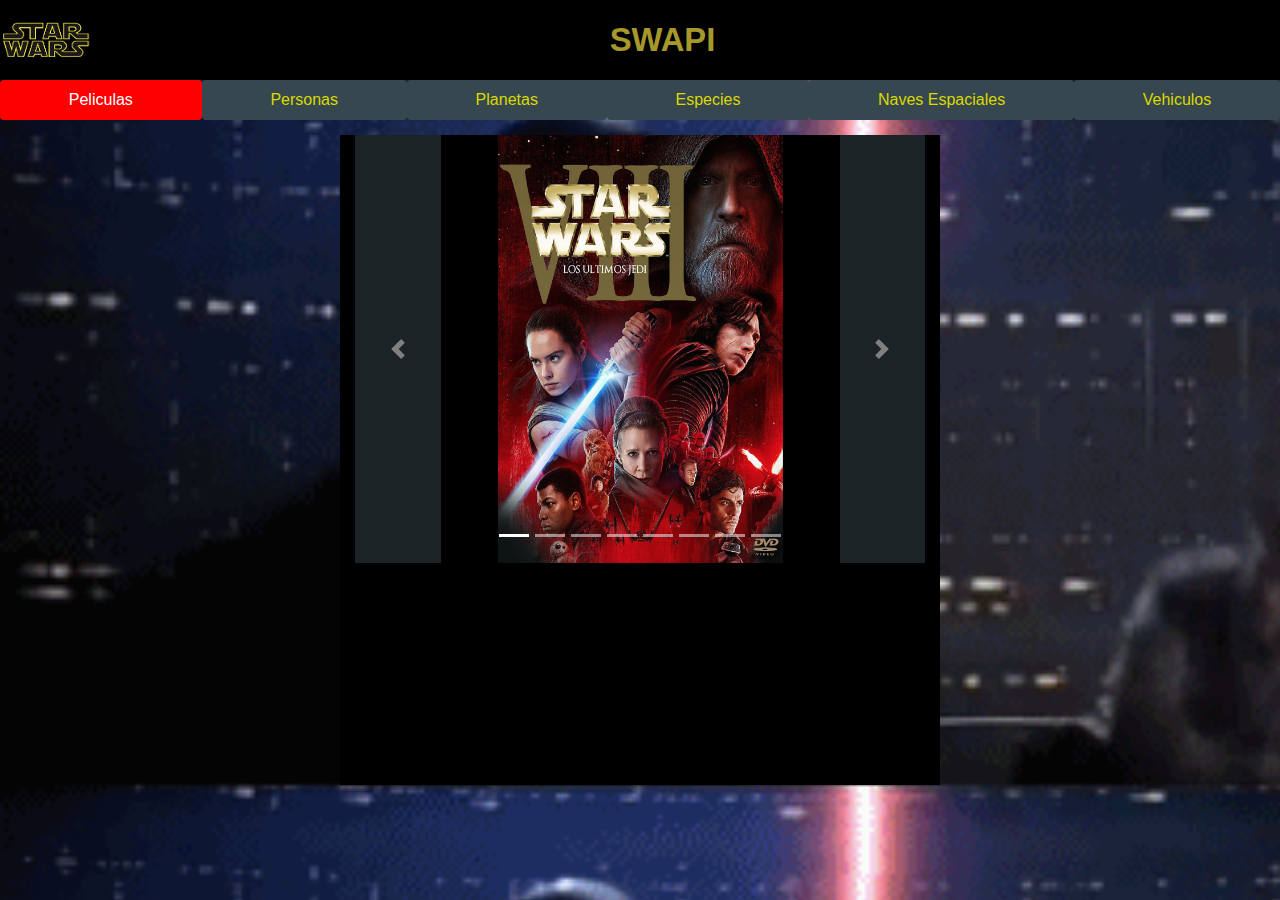
<file: index2.html>
<!DOCTYPE html>
<html lang="en">

<head>
    <meta charset="UTF-8">
    <meta name="viewport" content="width=device-width, initial-scale=1.0">
    <meta http-equiv="X-UA-Compatible" content="ie=edge">
    <link rel="stylesheet" href="https://stackpath.bootstrapcdn.com/bootstrap/4.3.1/css/bootstrap.min.css"
        integrity="sha384-ggOyR0iXCbMQv3Xipma34MD+dH/1fQ784/j6cY/iJTQUOhcWr7x9JvoRxT2MZw1T" crossorigin="anonymous">
    <link rel="stylesheet" href="css/stylewapi.css">

    <title>Proyecto API Start Wars</title>
</head>

<body>
    <!--Encabezado con logo y Titulo-->
    <div class="contenedor">
        <div class="izquierda">
            <small>
                <img src="assets/logo.png" width="90" height="80" alt="logo" />
            </small>
        </div>
        <div class="centrar">
            <p class="parrafo"><b>SWAPI</b></p>
        </div>
    </div>
    <!--Fin Encabezado-->
    <!--Navbar-->
    <nav class="nav nav-pills nav-fill red">
        <a class="nav-item nav-link active" href="#">Peliculas</a>
        <a class="nav-item nav-link" href="#">Personas</a>
        <a class="nav-item nav-link" href="planetas.html">Planetas</a>
        <a class="nav-item nav-link " href="#">Especies</a>
        <a class="nav-item nav-link " href="#">Naves Espaciales</a>
        <a class="nav-item nav-link " href="#">Vehiculos</a>
    </nav>
    <!--Carrusel de portadas de las peliculas-->
    <div class="container">
        <div id="carouselExampleIndicators" class="carousel slide" data-ride="carousel">
            <ol class="carousel-indicators">
                <li data-target="#carouselExampleIndicators" data-slide-to="0" class="active"></li>
                <li data-target="#carouselExampleIndicators" data-slide-to="1"></li>
                <li data-target="#carouselExampleIndicators" data-slide-to="2"></li>
                <li data-target="#carouselExampleIndicators" data-slide-to="3"></li>
                <li data-target="#carouselExampleIndicators" data-slide-to="4"></li>
                <li data-target="#carouselExampleIndicators" data-slide-to="5"></li>
                <li data-target="#carouselExampleIndicators" data-slide-to="6"></li>
				<li data-target="#carouselExampleIndicators" data-slide-to="7"></li>
            </ol>
            <div class="carousel-inner">
                <div class="carousel-item active">
                    <img src="assets/2E3.jpg" class="d-block portada"  alt="...">
                </div>
                <div class="carousel-item">
                    <img src="assets/3CF.jpg" class="d-block portada"  alt="...">
                </div>
                <div class="carousel-item">
                    <img src="assets/472.jpg" class="d-block portada"  alt="...">
                </div>
                <div class="carousel-item ">
                    <img src="assets/4CC.jpg" class="d-block portada"  alt="...">
                </div>
                <div class="carousel-item ">
                    <img src="assets/620.jpg" class="d-block portada"  alt="...">
                </div>
                <div class="carousel-item ">
                    <img src="assets/B1A.jpg" class="d-block portada"  alt="...">
                </div>
                <div class="carousel-item ">
                    <img src="assets/181.jpg" class="d-block portada"  alt="...">
                </div>
				<div class="carousel-item ">
                    <img src="assets/04B.jpg" class="d-block portada"  alt="...">
                </div>
            </div>
            <a class="carousel-control-prev" href="#carouselExampleIndicators" role="button" data-slide="prev">
                <span class="carousel-control-prev-icon" aria-hidden="true"></span>
                <span class="sr-only">Anterior</span>
            </a>
            <a class="carousel-control-next" href="#carouselExampleIndicators" role="button" data-slide="next">
                <span class="carousel-control-next-icon" aria-hidden="true"></span>
                <span class="sr-only">Siguiente</span>
            </a>
        </div>
    </div>
    


    <script src="https://code.jquery.com/jquery-3.3.1.slim.min.js"
        integrity="sha384-q8i/X+965DzO0rT7abK41JStQIAqVgRVzpbzo5smXKp4YfRvH+8abtTE1Pi6jizo"
        crossorigin="anonymous"></script>
    <script src="https://cdnjs.cloudflare.com/ajax/libs/popper.js/1.14.7/umd/popper.min.js"
        integrity="sha384-UO2eT0CpHqdSJQ6hJty5KVphtPhzWj9WO1clHTMGa3JDZwrnQq4sF86dIHNDz0W1"
        crossorigin="anonymous"></script>
    <script src="https://stackpath.bootstrapcdn.com/bootstrap/4.3.1/js/bootstrap.min.js"
        integrity="sha384-JjSmVgyd0p3pXB1rRibZUAYoIIy6OrQ6VrjIEaFf/nJGzIxFDsf4x0xIM+B07jRM"
        crossorigin="anonymous"></script>
</body>

</html>
</file>
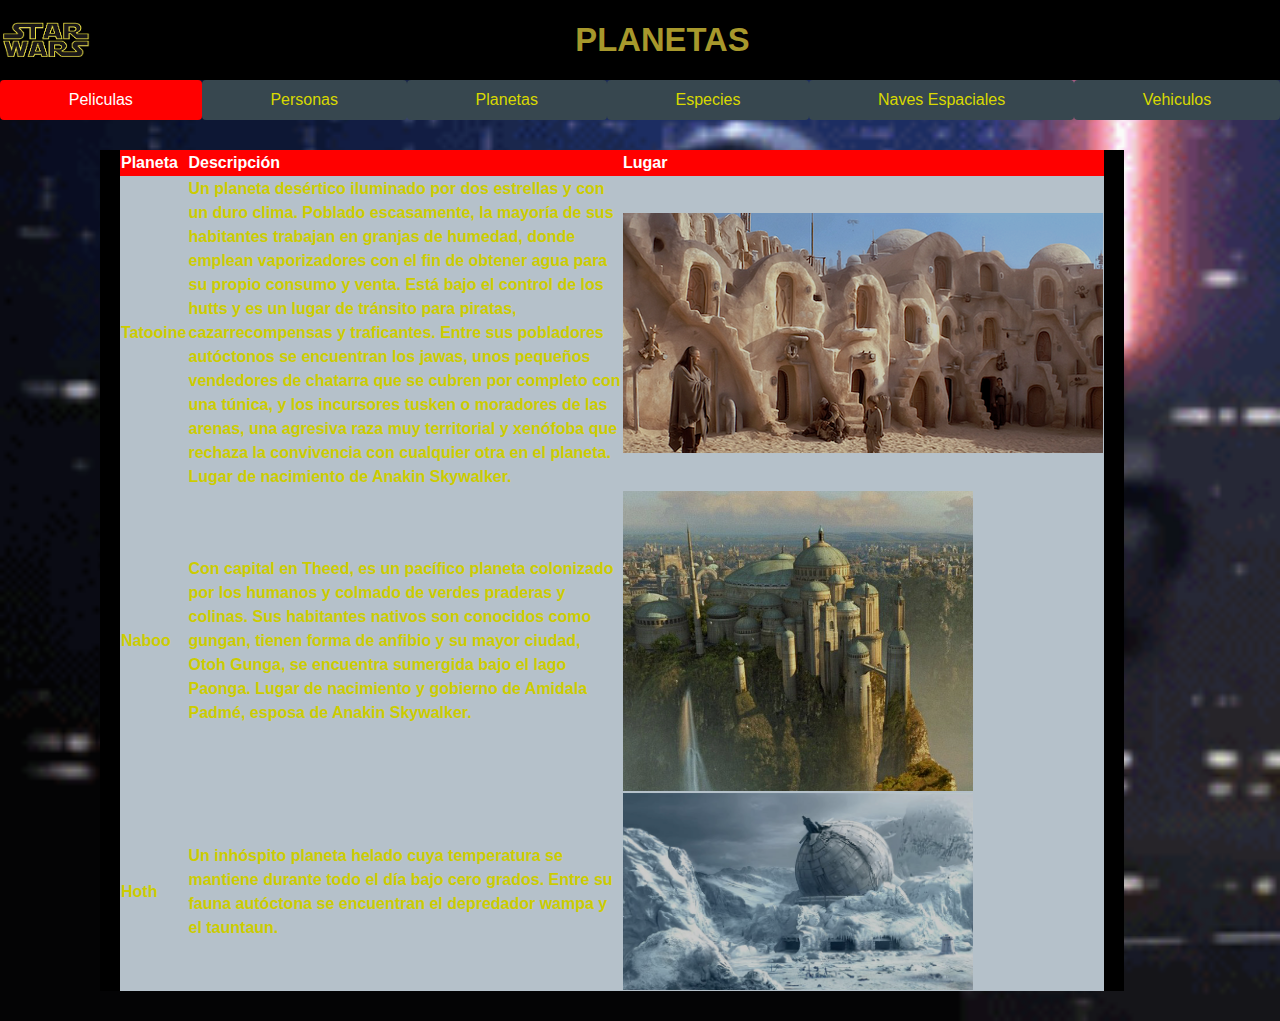
<file: planetas.html>
<!DOCTYPE html>
<html lang="en">

<head>
    <meta charset="UTF-8">
    <meta name="viewport" content="width=device-width, initial-scale=1.0">
    <meta http-equiv="X-UA-Compatible" content="ie=edge">
    <link rel="stylesheet" href="https://stackpath.bootstrapcdn.com/bootstrap/4.3.1/css/bootstrap.min.css"
        integrity="sha384-ggOyR0iXCbMQv3Xipma34MD+dH/1fQ784/j6cY/iJTQUOhcWr7x9JvoRxT2MZw1T" crossorigin="anonymous">
    <link rel="stylesheet" href="css/stylewapi.css">

    <title>Proyecto API Start Wars</title>
</head>

<body>
    <!--Encabezado con logo y Titulo-->
    <div class="contenedor">
        <div class="izquierda">
            <small>
                <img src="assets/logo.png" width="90" height="80" alt="logo" />
            </small>
        </div>
        <div class="centrar">
            <p class="parrafo"><b>PLANETAS</b></p>
        </div>
    </div>
    <!--Fin Encabezado-->
    <!--Navbar-->
    <nav class="nav nav-pills nav-fill red">
        <a class="nav-item nav-link active" href="index.html">Peliculas</a><!--enlace página de peliculas-->
        <a class="nav-item nav-link" href="#">Personas</a>
        <a class="nav-item nav-link" href="planetas.html">Planetas</a> <!--enlace página de planetas-->
        <a class="nav-item nav-link " href="#">Especies</a>
        <a class="nav-item nav-link " href="#">Naves Espaciales</a>
        <a class="nav-item nav-link " href="#">Vehiculos</a>
    </nav>
    
<!--FICHAS DE PLANETAS Y DESCRIPCION-->
<div class="container-planet">
 <table style="margin:20px;">
   <tr>
      <th>Planeta</th>
      <th>Descripción</th>
      <th>Lugar</th>
   </tr>
   
   <tr>
      <td >Tatooine</td>

      <td>Un planeta desértico iluminado por dos estrellas y con un duro clima. Poblado escasamente, la mayoría de sus
    habitantes trabajan en granjas de humedad, donde emplean vaporizadores con el fin de obtener agua para su propio
    consumo y venta. Está bajo el control de los hutts y es un lugar de tránsito para piratas, cazarrecompensas y traficantes.
    Entre sus pobladores autóctonos se encuentran los jawas, unos pequeños vendedores de chatarra que se cubren por 
    completo con una túnica, y los incursores tusken o moradores de las arenas, una agresiva raza muy territorial y xenófoba 
    que rechaza la convivencia con cualquier otra en el planeta. Lugar de nacimiento de Anakin Skywalker.</td>

      <td><img src="assets/tatooine.png"></td>
  </tr>

  <tr>
    <td>Naboo</td>

    <td>Con capital en Theed, es un pacífico planeta colonizado por los humanos y colmado de verdes praderas y colinas.
    Sus habitantes nativos son conocidos como gungan, tienen forma de anfibio y su mayor ciudad, Otoh Gunga, se encuentra 
    sumergida bajo el lago Paonga. Lugar de nacimiento y gobierno de Amidala Padmé, esposa de Anakin Skywalker.</td>

    <td><img src="assets/naboo.jpg" class="img-table"></td>
  </tr>

  <tr>
    <td>Hoth</td>

    <td>Un inhóspito planeta helado cuya temperatura se mantiene durante todo el día bajo cero grados. Entre su fauna 
    autóctona se encuentran el depredador wampa y el tauntaun.</td>

    <td><img src="assets/hoth.png" class="img-table"</td>
  </tr>

  </table>   
</div>


    <script src="https://code.jquery.com/jquery-3.3.1.slim.min.js"
        integrity="sha384-q8i/X+965DzO0rT7abK41JStQIAqVgRVzpbzo5smXKp4YfRvH+8abtTE1Pi6jizo"
        crossorigin="anonymous"></script>
    <script src="https://cdnjs.cloudflare.com/ajax/libs/popper.js/1.14.7/umd/popper.min.js"
        integrity="sha384-UO2eT0CpHqdSJQ6hJty5KVphtPhzWj9WO1clHTMGa3JDZwrnQq4sF86dIHNDz0W1"
        crossorigin="anonymous"></script>
    <script src="https://stackpath.bootstrapcdn.com/bootstrap/4.3.1/js/bootstrap.min.js"
        integrity="sha384-JjSmVgyd0p3pXB1rRibZUAYoIIy6OrQ6VrjIEaFf/nJGzIxFDsf4x0xIM+B07jRM"
        crossorigin="anonymous"></script>
</body>

</html>
</file>
<file: css/stylewapi.css>
body{
    background-image: url("../assets/gifs-animados-star-wars-4833872.gif");    
    background-size: cover;
    
}
a{
    color: #D9D900;
    background-color: #37474f;
}
a:hover{
    color: #D9D900;
    background-color: grey;
}
.contenedor {
    text-align: center;
    height: 80px;
    background-color: black;
}

.centrar {
    text-align: center;
    display: inline-block;
}

.izquierda {
    float: left;
    width: 45px;
}

.parrafo {
    margin: 15px;
    color: #A7982C;
    font-size: 2.05em;
}
.nav-pills .nav-link.active, 
.nav-pills .show>.nav-link{
    background-color: red !important;
}

.container{
    margin-top:15px;/*APorte*/
    width: 600px!important;
    height: 650px!important;
    background-color: black;
    
}
.portada{
    width: 50%;
    margin-left: auto;
    margin-right: auto;
    display: block;
}
/* CSS planetas */
.container-planet{
    margin: 30px 100px 30px 100px;
    width: 80%;
    height: 100%;
    background-color: black;
    color: yellow;
    
}
.img-table{
    width: 350px;
}
th{
    background-color: red;
    color:white;
}
td{
    background-color:#e3f2fd !important;
    font-weight: 800;
    opacity: 0.8!important;
}
#films{
     overflow: auto;
     height:400px!important;
     width:1500px!important;
     padding:0px;
}
</file>
